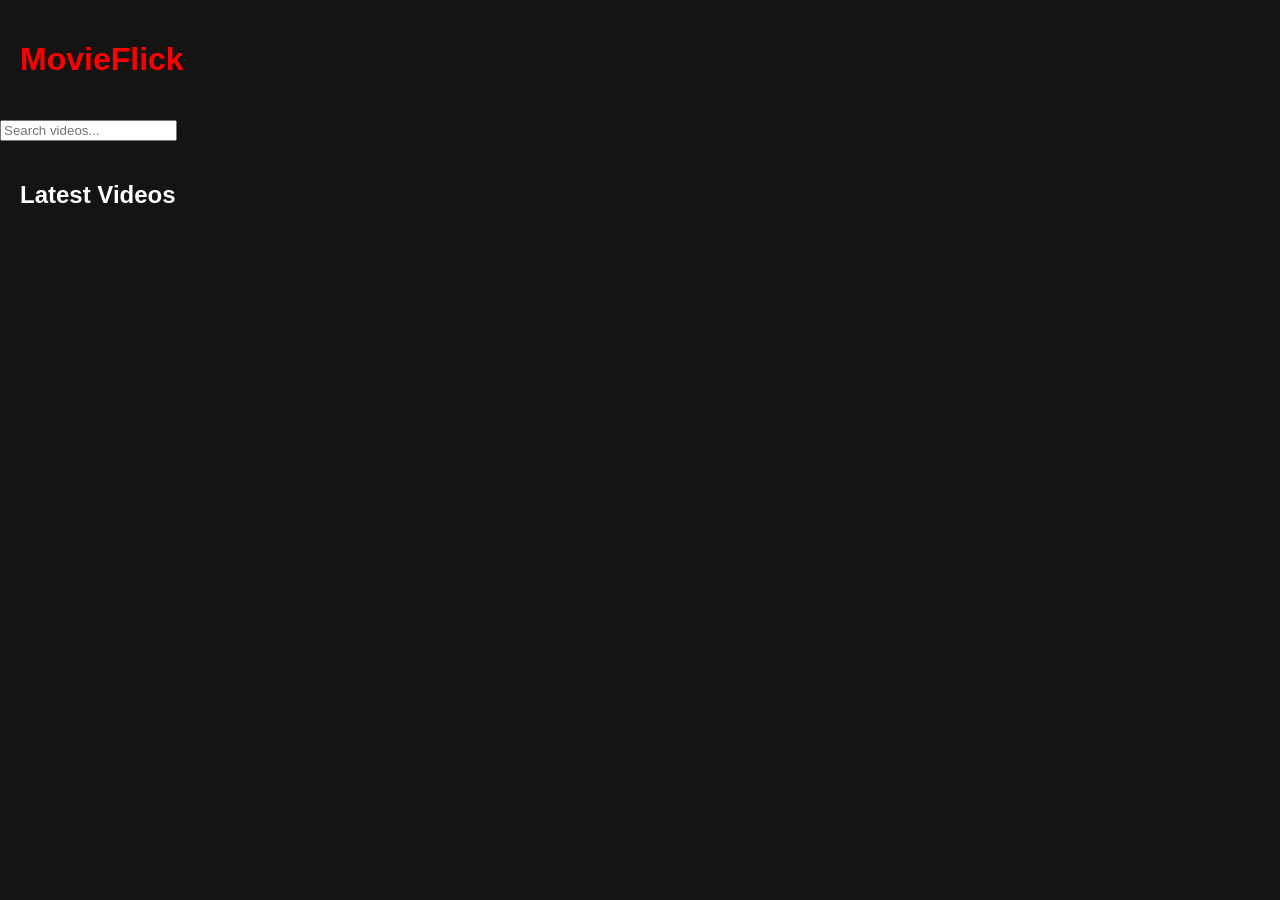
<file: index.html>
<!DOCTYPE html>
<html>
<head>

<meta charset="UTF-8">
<title>MyStream</title>

<link rel="stylesheet" href="style.css">

</head>

<body>

<header>

<h1 class="logo">MovieFlick</h1>

</header>
  
  <div class="search-container">
  <input type="text" id="searchInput" placeholder="Search videos..." onkeyup="searchVideos()">
</div>

<div class="container">

<h2>Latest Videos</h2>

<div id="videoGrid" class="grid"></div>

</div>

<script src="script.js"></script>

</body>
</html>
</file>
<file: style.css>
body{
background:#141414;
font-family:Arial;
margin:0;
color:white;
}

.logo{
color:red;
padding:20px;
}

.container{
padding:20px;
}

.grid{
display:grid;
grid-template-columns:repeat(auto-fill,180px);
gap:20px;
}

.card{
cursor:pointer;
transition:0.3s;
}

.card:hover{
transform:scale(1.1);
}

.card img{
width:180px;
border-radius:6px;
}

.title{
font-size:14px;
margin-top:5px;
}

button{
padding:10px 20px;
background:red;
color:white;
border:none;
border-radius:4px;
cursor:pointer;
}
</file>
